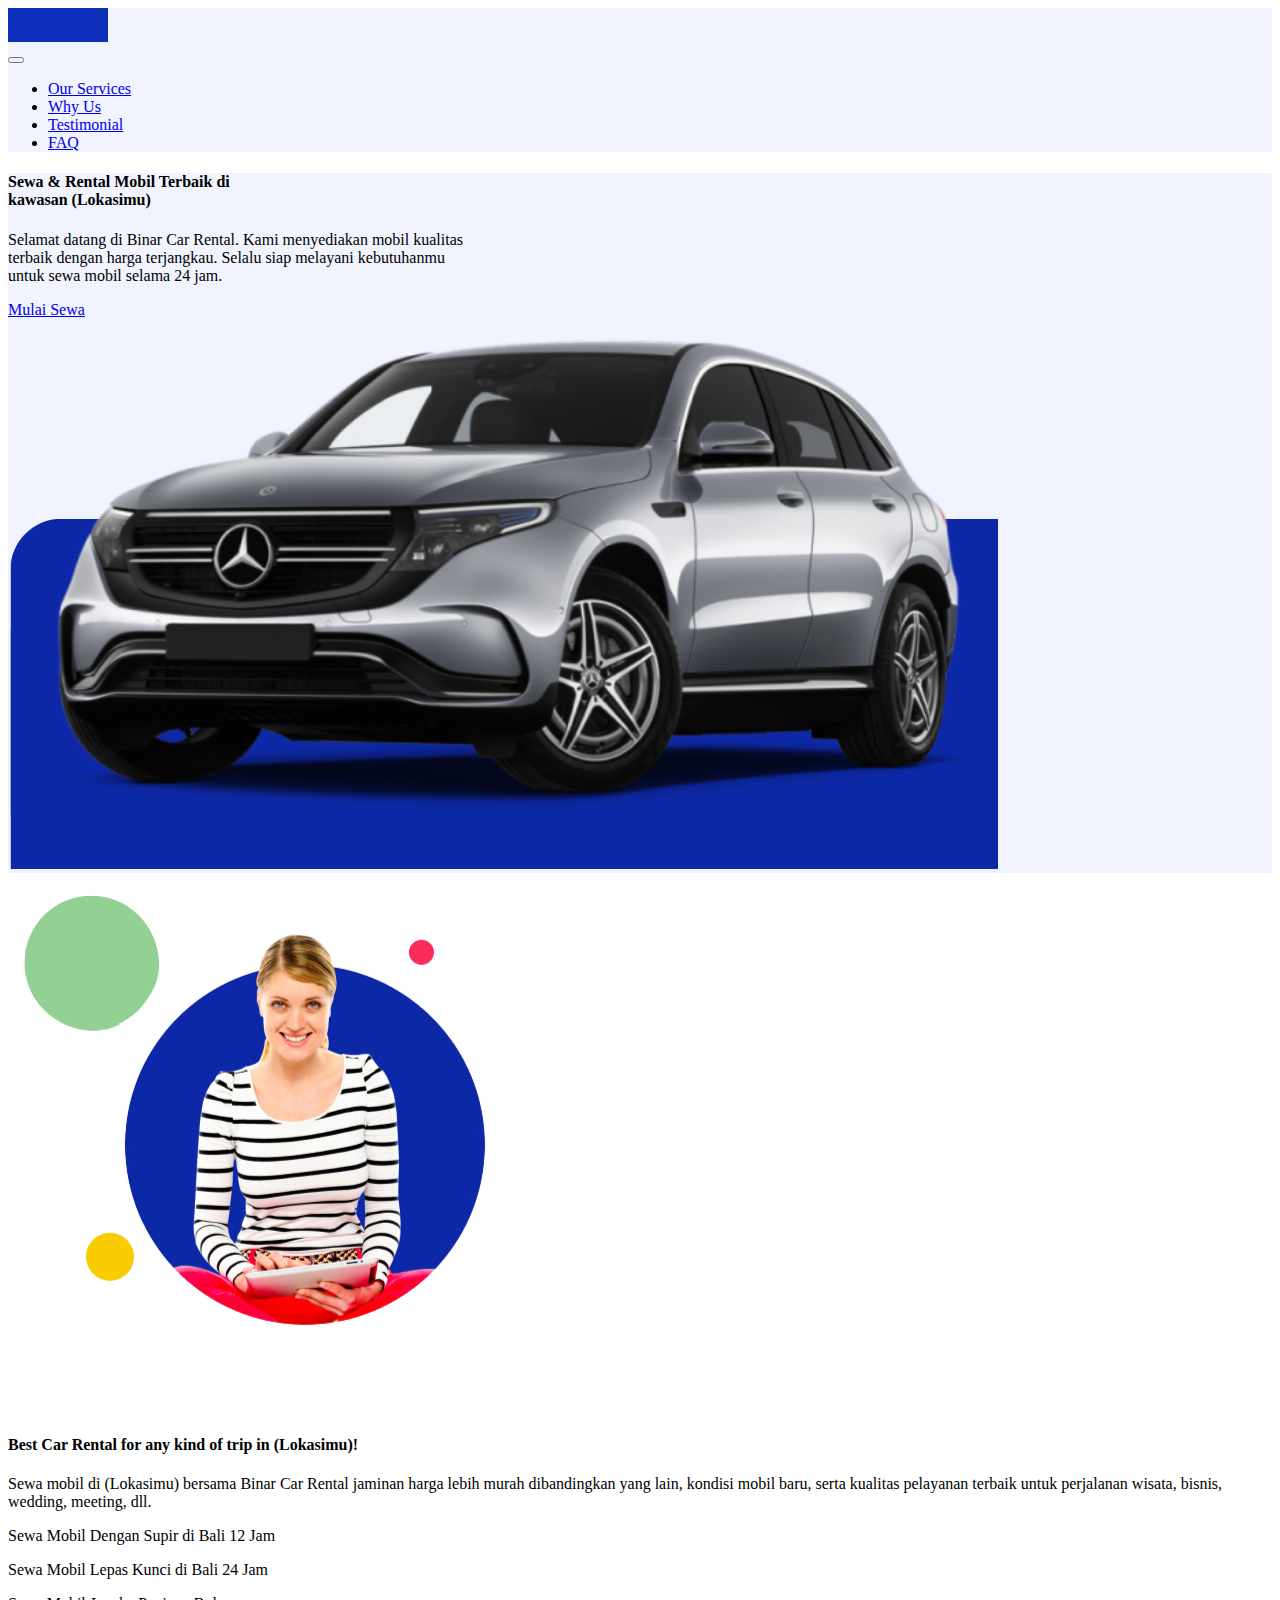
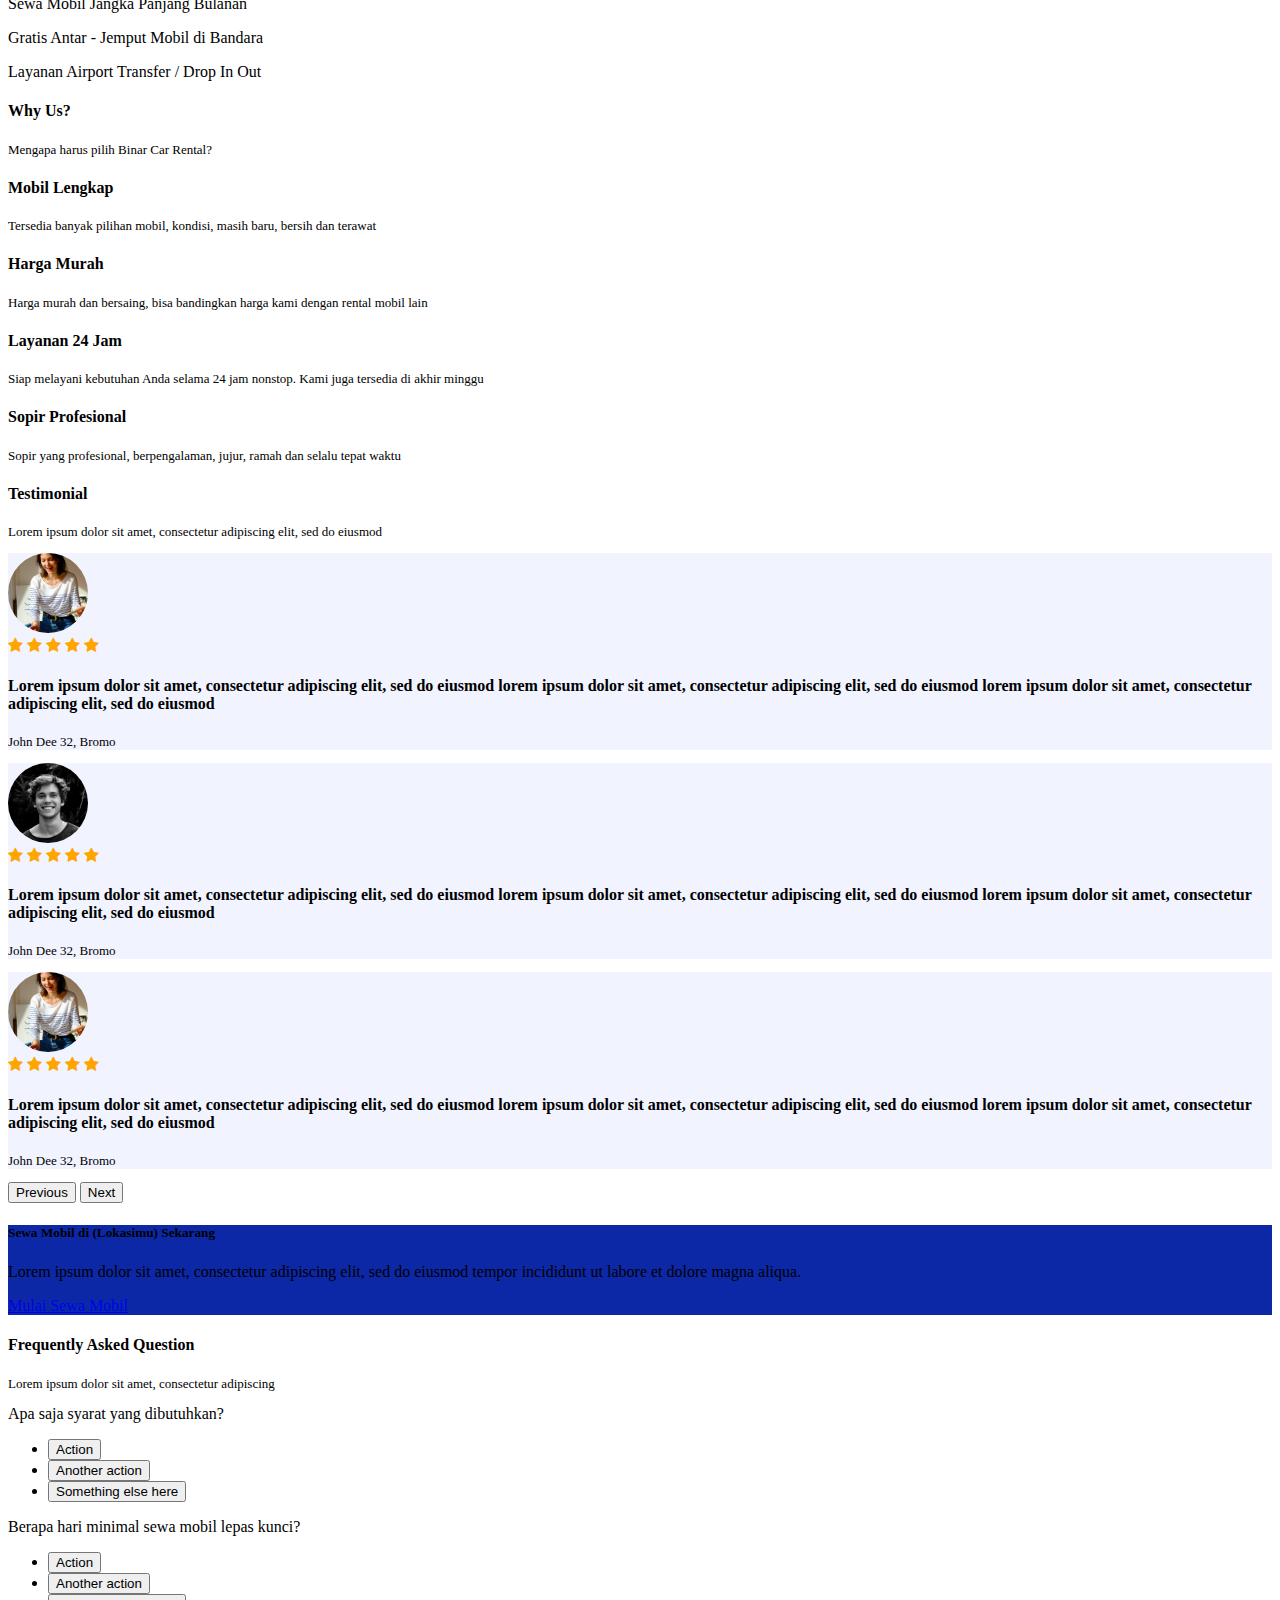
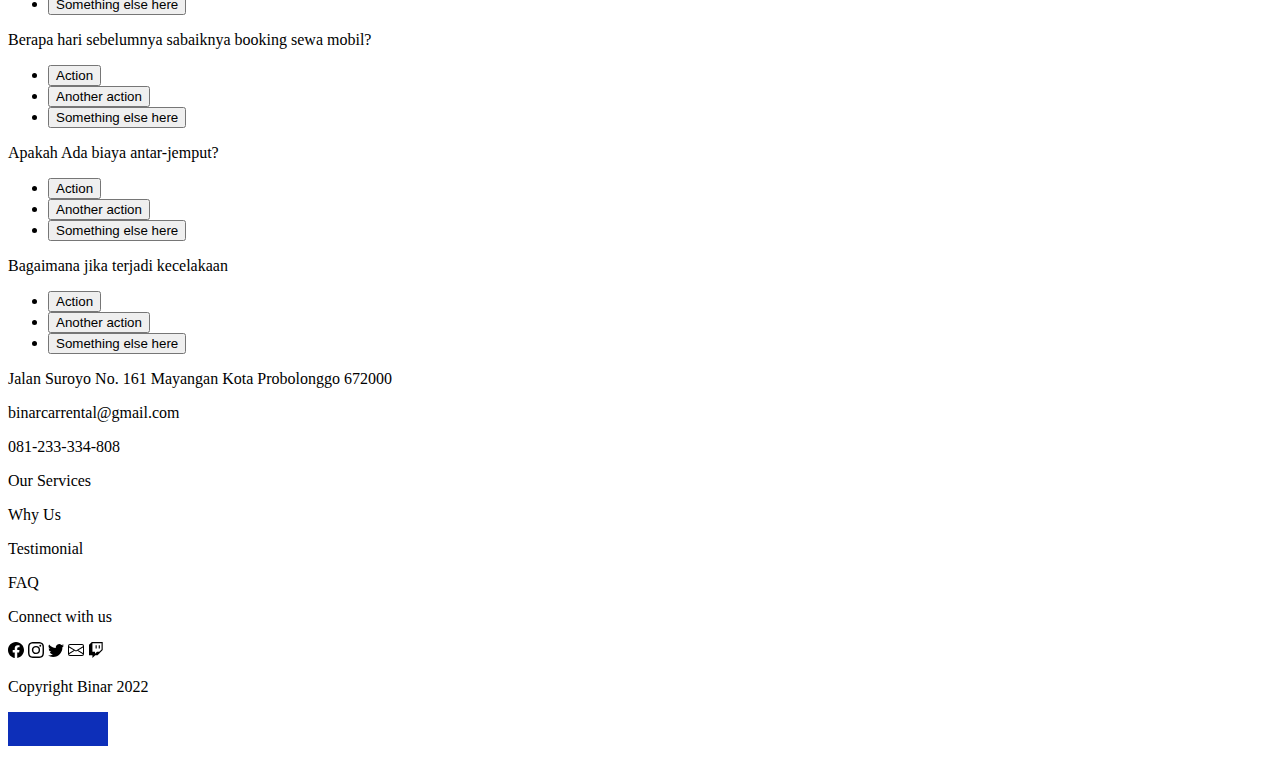
<file: index.html>
<!DOCTYPE html>
<html lang="en">
  <head>
    <meta charset="utf-8" />
    <meta name="viewport" content="width=device-width, initial-scale=1" />
    <title>Binar Rental Car</title>
    <link href="https://cdn.jsdelivr.net/npm/bootstrap@5.3.1/dist/css/bootstrap.min.css" rel="stylesheet" integrity="sha384-4bw+/aepP/YC94hEpVNVgiZdgIC5+VKNBQNGCHeKRQN+PtmoHDEXuppvnDJzQIu9" crossorigin="anonymous" />
    <link rel="stylesheet" href="https://cdnjs.cloudflare.com/ajax/libs/font-awesome/4.7.0/css/font-awesome.min.css">
    <link rel="stylesheet" href="style.css" />


  </head>
    <body>
        <div class="container-fluid py-2"style="background-color: #f1f3ff">
            <div class="container">
                <div class="row">
                    <div class="col-6">
                        <img src="biru.png" style="width: 100px; height: 34px;" alt="blue">
                    </div>
                    <div class="col-6 ps-5">
                      <nav class="navbar navbar-expand-lg" >
                        <div class="container-fluid">
                          <a class="navbar-brand" href="#"></a>
                          <button class="navbar-toggler" type="button" data-bs-toggle="collapse" data-bs-target="#navbarNav" aria-controls="navbarNav" aria-expanded="false" aria-label="Toggle navigation">
                            <span class="navbar-toggler-icon"></span>
                          </button>
                          <div class="collapse navbar-collapse" id="navbarNav">
                            <ul class="navbar-nav">
                              <li class="nav-item">
                                <a class="nav-link active" aria-current="page" href="#">Our Services</a>
                              </li>
                              <li class="nav-item">
                                <a class="nav-link active" href="#">Why Us</a>
                              </li>
                              <li class="nav-item">
                                <a class="nav-link active" href="#">Testimonial</a>
                              </li>
                              <li class="nav-item">
                                <a class="nav-link active" href="#">FAQ</a>
                              </li>
                            </ul>
                          </div>
                        </div>
                      </nav>
                    </div>
                </div>
            </div>
        </div>

        <div class="container-fluid pt-4" style="background-color: #f1f3ff">
          <div class="container">
            <div class="row">
              <div class="col-12 col-lg-6 mt-5">
                <h4>
                  Sewa & Rental Mobil Terbaik di <br />
                  kawasan (Lokasimu)
                </h4>
                <p>
                  Selamat datang di Binar Car Rental. Kami menyediakan mobil kualitas <br />
                  terbaik dengan harga terjangkau. Selalu siap melayani kebutuhanmu <br />
                  untuk sewa mobil selama 24 jam.
                </p>
                <a href="index2.html" class="btn btn-success">Mulai Sewa </a>
              </div>
    
              <div class="col-12 col-lg-5 me-5">
                <img src="mobilpejabat.png" alt="carrange" class="float-start w-100 h-100" />
              </div>
            </div>
          </div>
        </div>
    
        <div class="container-fluid py-5">
          <div class="container">
            <div class="row">
              <div class="col-12 col-lg-5 me-5">
                <img src="mbaksenyum.png" alt="hiii" class="img-fluid w-75" />
              </div>
    
              <div class="col-12 col-lg-6 ms-lg-5">
                <h4>Best Car Rental for any kind of trip in (Lokasimu)!</h4>
                <p>Sewa mobil di (Lokasimu) bersama Binar Car Rental jaminan harga lebih murah dibandingkan yang lain, kondisi mobil baru, serta kualitas pelayanan terbaik untuk perjalanan wisata, bisnis, wedding, meeting, dll.</p>
                <p><i class="bx bxs-check-circle" style="color: #8994e8"></i> Sewa Mobil Dengan Supir di Bali 12 Jam</p>
                <p><i class="bx bxs-check-circle" style="color: #8994e8"></i> Sewa Mobil Lepas Kunci di Bali 24 Jam</p>
                <p><i class="bx bxs-check-circle" style="color: #8994e8"></i>Sewa Mobil Jangka Panjang Bulanan</p>
                <p><i class="bx bxs-check-circle" style="color: #8994e8"></i> Gratis Antar - Jemput Mobil di Bandara</p>
                <p><i class="bx bxs-check-circle" style="color: #8994e8"></i>Layanan Airport Transfer / Drop In Out</p>
                <div></div>
              </div>
    
              <div class="container-fluid py-3">
                <div class="container">
                  <div class="row">
                    <div class="col-12">
                      <h4 class="text-center">Why Us?</h4>
                      <p class="text-center" style="font-size: small">Mengapa harus pilih Binar Car Rental?</p>
                    </div>
    
                    <div class="col-12 col-lg-3">
                      <div class="card mb-3">
                        <div class="card-body"><i class="bi bi-easel"></i></div>
                        <h4 class="ms-3" style="font-size: medium">Mobil Lengkap</h4>
                        <p class="ms-3" style="font-size: small">Tersedia banyak pilihan mobil, kondisi, masih baru, bersih dan terawat</p>
                      </div>
                    </div>
    
                    <div class="col-12 col-lg-3">
                      <div class="card mb-3">
                        <div class="card-body"><i class="bi bi-easel"></i></div>
                        <h4 class="ms-3" style="font-size: medium">Harga Murah</h4>
                        <p class="ms-3" style="font-size: small">Harga murah dan bersaing, bisa bandingkan harga kami dengan rental mobil lain</p>
                      </div>
                    </div>
    
                    <div class="col-12 col-lg-3">
                      <div class="card mb-3">
                        <div class="card-body"><i class="bi bi-easel"></i></div>
                        <h4 class="ms-3" style="font-size: medium">Layanan 24 Jam</h4>
                        <p class="ms-3" style="font-size: small">Siap melayani kebutuhan Anda selama 24 jam nonstop. Kami juga tersedia di akhir minggu</p>
                      </div>
                    </div>
    
                    <div class="col-12 col-lg-3">
                      <div class="card">
                        <div class="card-body"><i class="bi bi-easel"></i></div>
                        <h4 class="ms-3" style="font-size: medium">Sopir Profesional</h4>
                        <p class="ms-3" style="font-size: small">Sopir yang profesional, berpengalaman, jujur, ramah dan selalu tepat waktu</p>
                      </div>
                    </div>
                  </div>
                </div>
              </div>
    
              <!-- sample testimoni 1 -->
    
            <div class="container-fluid py-3">
              <div class="container">
              <div class="row">
                <div class="col-12">
                <h4 class="text-center">Testimonial</h4>
                <p class="text-center" style="font-size: small;">Lorem ipsum dolor sit amet, consectetur adipiscing elit, sed do eiusmod</p>
                </div>
              </div>
             </div> 
             </div>
    
    
       
              <div class="container-fluid py-3">
              <div class="container" id="testimonial">
                <div class="row">

                  <div id="carouselExampleControlsNoTouching" class="carousel slide d-flex justify-content-center" data-bs-touch="false">
                    <div class="carousel-inner">
    
              
                      <!-- testimoni 1 -->
                  <div class="col-lg-12 w-50">
                    <div class="carousel-item">
                    <div class="card card d-none d-md-block" style="background-color: #F1F3FF;"> 
                      <div class="ps-3 py-3">
                      <img src="eclipse2 - Copy.svg"  alt="imgone">
                      </div>
                      <div class="ms-4">
                        <span class="fa fa-star checked"></span>
                        <span class="fa fa-star checked"></span>
                        <span class="fa fa-star checked"></span>
                        <span class="fa fa-star checked"></span>
                        <span class="fa fa-star checked"></span>
                        </div>
                        <div class="ms-3">
                        <h4 style="font-size: medium">Lorem ipsum dolor sit amet, consectetur adipiscing elit, sed do eiusmod lorem ipsum dolor sit amet, consectetur adipiscing elit, sed do eiusmod lorem ipsum dolor sit amet, consectetur adipiscing elit, sed do eiusmod</h4>
                        <p style="font-size: small">John Dee 32, Bromo</p>
                      </div>                
                    </div>
                  </div>
                </div>
    
                  <!-- testimoni 2 -->
                  <div class="col-lg-12">
                    <div class="carousel-item active">
                    <div class="card mb-3" style="background-color: #F1F3FF;">
                      <div class="ps-3 py-3">
                        <img src="Ellipse 10.svg"  alt="imgtwo">
                      </div>
                        <div class="ms-4">
                          <span class="fa fa-star checked"></span>
                          <span class="fa fa-star checked"></span>
                          <span class="fa fa-star checked"></span>
                          <span class="fa fa-star checked"></span>
                          <span class="fa fa-star checked"></span>
                          </div>
                          <div class="ms-3">
                          <h4 style="font-size: medium">Lorem ipsum dolor sit amet, consectetur adipiscing elit, sed do eiusmod lorem ipsum dolor sit amet, consectetur adipiscing elit, sed do eiusmod lorem ipsum dolor sit amet, consectetur adipiscing elit, sed do eiusmod</h4>
                          <p style="font-size: small">John Dee 32, Bromo</p>
                        </div>                
                      </div>
                    <!-- </div> -->
                  </div>

                  
                  
                   <!-- testimoni 3 -->
                  <div class="col-lg-12">
                    <div class="carousel-item">
                    <div class="card card d-none d-md-block" style="background-color: #F1F3FF;">
                      <div class="ps-3 py-3">
                        <img src="eclipse2.svg"  alt="imgthree">
                        </div>
                        <div class="ms-4">
                          <span class="fa fa-star checked"></span>
                          <span class="fa fa-star checked"></span>
                          <span class="fa fa-star checked"></span>
                          <span class="fa fa-star checked"></span>
                          <span class="fa fa-star checked"></span>
                          </div>
                      <h4 class="ms-3" style="font-size: medium">Lorem ipsum dolor sit amet, consectetur adipiscing elit, sed do eiusmod lorem ipsum dolor sit amet, consectetur adipiscing elit, sed do eiusmod lorem ipsum dolor sit amet, consectetur adipiscing elit, sed do eiusmod</h4>
                      <p class="ms-3" style="font-size: small">John Dee 32, Bromo</p>
                    </div>
                      </div>
                  </div>
                  <button class="carousel-control-prev" type="button" data-bs-target="#carouselExampleControlsNoTouching" data-bs-slide="prev">
                    <span class="carousel-control-prev-icon" aria-hidden="true"></span>
                    <span class="visually-hidden">Previous</span>
                  </button>
                  <button class="carousel-control-next" type="button" data-bs-target="#carouselExampleControlsNoTouching" data-bs-slide="next">
                    <span class="carousel-control-next-icon" aria-hidden="true"></span>
                    <span class="visually-hidden">Next</span>
                  </button>
                </div>
                  
    
                </div>
              </div>
             </div>
          
           
             
    
          
    
          <div class="container-fluid py-3">
            <div class="container">
              <div class="row">
                <div class="col-12">
                  <div class="card text-white" style="background-color: #0d28a6">
                    <div class="card-body text-center">
                      <h5 class="card-title">Sewa Mobil di (Lokasimu) Sekarang</h5>
                      <p class="card-text">Lorem ipsum dolor sit amet, consectetur adipiscing elit, sed do eiusmod tempor incididunt ut labore et dolore magna aliqua.</p>
                      <a href="#" class="btn btn-success">Mulai Sewa Mobil</a>
                    </div>
                  </div>
                </div>
              </div>
            </div>
          </div> 
    
          <div class="container-fluid py-3">
            <div class="container">
            <div class="row">
              <div class="col-12 col-lg-5">
                <h4 class="text-center">Frequently Asked Question</h4>
                <p class="text-center" style="font-size: small">Lorem ipsum dolor sit amet, consectetur adipiscing</p>
              </div>
    
              <div class="col-12 col-lg-6">
                <div class="dropdown py-2">
                  <div class="border w-100 py-2 ps-3" type="button" data-bs-toggle="dropdown" aria-expanded="false">Apa saja syarat yang dibutuhkan?</div>
                  <ul class="dropdown-menu">
                    <li><button class="dropdown-item" type="button">Action</button></li>
                    <li><button class="dropdown-item" type="button">Another action</button></li>
                    <li><button class="dropdown-item" type="button">Something else here</button></li>
                  </ul>
                </div>
    
                <div class="dropdown py-2">
                  <div class="border w-100 py-2 ps-3" type="button" data-bs-toggle="dropdown" aria-expanded="false">Berapa hari minimal sewa mobil lepas kunci?</div>
                  <ul class="dropdown-menu">
                    <li><button class="dropdown-item" type="button">Action</button></li>
                    <li><button class="dropdown-item" type="button">Another action</button></li>
                    <li><button class="dropdown-item" type="button">Something else here</button></li>
                  </ul>
                </div>
    
                <div class="dropdown py-2">
                  <div class="border w-100 py-2 ps-3" type="button" data-bs-toggle="dropdown" aria-expanded="false">Berapa hari sebelumnya sabaiknya booking sewa mobil?</div>
                  <ul class="dropdown-menu">
                    <li><button class="dropdown-item" type="button">Action</button></li>
                    <li><button class="dropdown-item" type="button">Another action</button></li>
                    <li><button class="dropdown-item" type="button">Something else here</button></li>
                  </ul>
                </div>
    
                <div class="dropdown py-2">
                  <div class="border w-100 py-2 ps-3" type="button" data-bs-toggle="dropdown" aria-expanded="false">Apakah Ada biaya antar-jemput?</div>
                  <ul class="dropdown-menu">
                    <li><button class="dropdown-item" type="button">Action</button></li>
                    <li><button class="dropdown-item" type="button">Another action</button></li>
                    <li><button class="dropdown-item" type="button">Something else here</button></li>
                  </ul>
                </div>
    
                <div class="dropdown py-2">
                  <div class="border w-100 py-2 ps-3" type="button" data-bs-toggle="dropdown" aria-expanded="false">Bagaimana jika terjadi kecelakaan</div>
                  <ul class="dropdown-menu">
                    <li><button class="dropdown-item" type="button">Action</button></li>
                    <li><button class="dropdown-item" type="button">Another action</button></li>
                    <li><button class="dropdown-item" type="button">Something else here</button></li>
                  </ul>
                </div>
              </div>
            </div>
          </div>
        </div>
        </div>
    
        <div class="container-fluid py-4">
          <div class="container">
            <div class="row">
              <div class="col-12 col-lg-3 fw-bold">
                <p class="text-start">Jalan Suroyo No. 161 Mayangan Kota Probolonggo 672000</p>
                <p class="text-start">binarcarrental@gmail.com</p>
                <p class="text-start">081-233-334-808</p>
              </div>
    
              <div class="col-12 col-lg-3 ps-5">
                <p class="text-start">Our Services</p>
                <p class="text-start">Why Us</p>
                <p class="text-start">Testimonial</p>
                <p class="text-start">FAQ</p>
              </div>

             <div class="col-12 col-lg-3 ps-1 fw-bold">
              <p>Connect with us</p>
              <div>
                <svg xmlns="http://www.w3.org/2000/svg" width="16" height="16" fill="currentColor" class="bi bi-facebook" viewBox="0 0 16 16">
                  <path d="M16 8.049c0-4.446-3.582-8.05-8-8.05C3.58 0-.002 3.603-.002 8.05c0 4.017 2.926 7.347 6.75 7.951v-5.625h-2.03V8.05H6.75V6.275c0-2.017 1.195-3.131 3.022-3.131.876 0 1.791.157 1.791.157v1.98h-1.009c-.993 0-1.303.621-1.303 1.258v1.51h2.218l-.354 2.326H9.25V16c3.824-.604 6.75-3.934 6.75-7.951z"/>
                </svg>
                <svg xmlns="http://www.w3.org/2000/svg" width="16" height="16" fill="currentColor" class="bi bi-instagram" viewBox="0 0 16 16">
                  <path d="M8 0C5.829 0 5.556.01 4.703.048 3.85.088 3.269.222 2.76.42a3.917 3.917 0 0 0-1.417.923A3.927 3.927 0 0 0 .42 2.76C.222 3.268.087 3.85.048 4.7.01 5.555 0 5.827 0 8.001c0 2.172.01 2.444.048 3.297.04.852.174 1.433.372 1.942.205.526.478.972.923 1.417.444.445.89.719 1.416.923.51.198 1.09.333 1.942.372C5.555 15.99 5.827 16 8 16s2.444-.01 3.298-.048c.851-.04 1.434-.174 1.943-.372a3.916 3.916 0 0 0 1.416-.923c.445-.445.718-.891.923-1.417.197-.509.332-1.09.372-1.942C15.99 10.445 16 10.173 16 8s-.01-2.445-.048-3.299c-.04-.851-.175-1.433-.372-1.941a3.926 3.926 0 0 0-.923-1.417A3.911 3.911 0 0 0 13.24.42c-.51-.198-1.092-.333-1.943-.372C10.443.01 10.172 0 7.998 0h.003zm-.717 1.442h.718c2.136 0 2.389.007 3.232.046.78.035 1.204.166 1.486.275.373.145.64.319.92.599.28.28.453.546.598.92.11.281.24.705.275 1.485.039.843.047 1.096.047 3.231s-.008 2.389-.047 3.232c-.035.78-.166 1.203-.275 1.485a2.47 2.47 0 0 1-.599.919c-.28.28-.546.453-.92.598-.28.11-.704.24-1.485.276-.843.038-1.096.047-3.232.047s-2.39-.009-3.233-.047c-.78-.036-1.203-.166-1.485-.276a2.478 2.478 0 0 1-.92-.598 2.48 2.48 0 0 1-.6-.92c-.109-.281-.24-.705-.275-1.485-.038-.843-.046-1.096-.046-3.233 0-2.136.008-2.388.046-3.231.036-.78.166-1.204.276-1.486.145-.373.319-.64.599-.92.28-.28.546-.453.92-.598.282-.11.705-.24 1.485-.276.738-.034 1.024-.044 2.515-.045v.002zm4.988 1.328a.96.96 0 1 0 0 1.92.96.96 0 0 0 0-1.92zm-4.27 1.122a4.109 4.109 0 1 0 0 8.217 4.109 4.109 0 0 0 0-8.217zm0 1.441a2.667 2.667 0 1 1 0 5.334 2.667 2.667 0 0 1 0-5.334z"/>
                </svg>
                <svg xmlns="http://www.w3.org/2000/svg" width="16" height="16" fill="currentColor" class="bi bi-twitter" viewBox="0 0 16 16">
                  <path d="M5.026 15c6.038 0 9.341-5.003 9.341-9.334 0-.14 0-.282-.006-.422A6.685 6.685 0 0 0 16 3.542a6.658 6.658 0 0 1-1.889.518 3.301 3.301 0 0 0 1.447-1.817 6.533 6.533 0 0 1-2.087.793A3.286 3.286 0 0 0 7.875 6.03a9.325 9.325 0 0 1-6.767-3.429 3.289 3.289 0 0 0 1.018 4.382A3.323 3.323 0 0 1 .64 6.575v.045a3.288 3.288 0 0 0 2.632 3.218 3.203 3.203 0 0 1-.865.115 3.23 3.23 0 0 1-.614-.057 3.283 3.283 0 0 0 3.067 2.277A6.588 6.588 0 0 1 .78 13.58a6.32 6.32 0 0 1-.78-.045A9.344 9.344 0 0 0 5.026 15z"/>
                </svg>
                <svg xmlns="http://www.w3.org/2000/svg" width="16" height="16" fill="currentColor" class="bi bi-envelope" viewBox="0 0 16 16">
                  <path d="M0 4a2 2 0 0 1 2-2h12a2 2 0 0 1 2 2v8a2 2 0 0 1-2 2H2a2 2 0 0 1-2-2V4Zm2-1a1 1 0 0 0-1 1v.217l7 4.2 7-4.2V4a1 1 0 0 0-1-1H2Zm13 2.383-4.708 2.825L15 11.105V5.383Zm-.034 6.876-5.64-3.471L8 9.583l-1.326-.795-5.64 3.47A1 1 0 0 0 2 13h12a1 1 0 0 0 .966-.741ZM1 11.105l4.708-2.897L1 5.383v5.722Z"/>
                </svg>
                <svg xmlns="http://www.w3.org/2000/svg" width="16" height="16" fill="currentColor" class="bi bi-twitch" viewBox="0 0 16 16">
                  <path d="M3.857 0 1 2.857v10.286h3.429V16l2.857-2.857H9.57L14.714 8V0H3.857zm9.714 7.429-2.285 2.285H9l-2 2v-2H4.429V1.143h9.142v6.286z"/>
                  <path d="M11.857 3.143h-1.143V6.57h1.143V3.143zm-3.143 0H7.571V6.57h1.143V3.143z"/>
                </svg>
              </div>
             </div>
            
               <div class="col-12 col-lg-3 ps-1 fw-bold">
                <p>Copyright Binar 2022</p>
                <img src="biru.png" style="width: 100px; height: 34px;" alt="blue">
               </div>

            </div>
          </div>
        </div>
       <script src="https://cdn.jsdelivr.net/npm/bootstrap@5.3.1/dist/js/bootstrap.bundle.min.js" integrity="sha384-HwwvtgBNo3bZJJLYd8oVXjrBZt8cqVSpeBNS5n7C8IVInixGAoxmnlMuBnhbgrkm" crossorigin="anonymous"></script>
  </body>
</html>

<script>
  var testimonial = document.getElementById("testimonial");
  
  let isDragging = false

  // const dragStart = () => {
  //   isDragging = true;
  // }

  var dragging = (e) => {
    if(!isDragging) return;
    testimonial.scrollleft = e.pageX;
  }

  // testimonial.addEventListener("mousedown", dragStart);
  testimonial.addEventListener("mousemove", dragging);

</script>
</file>
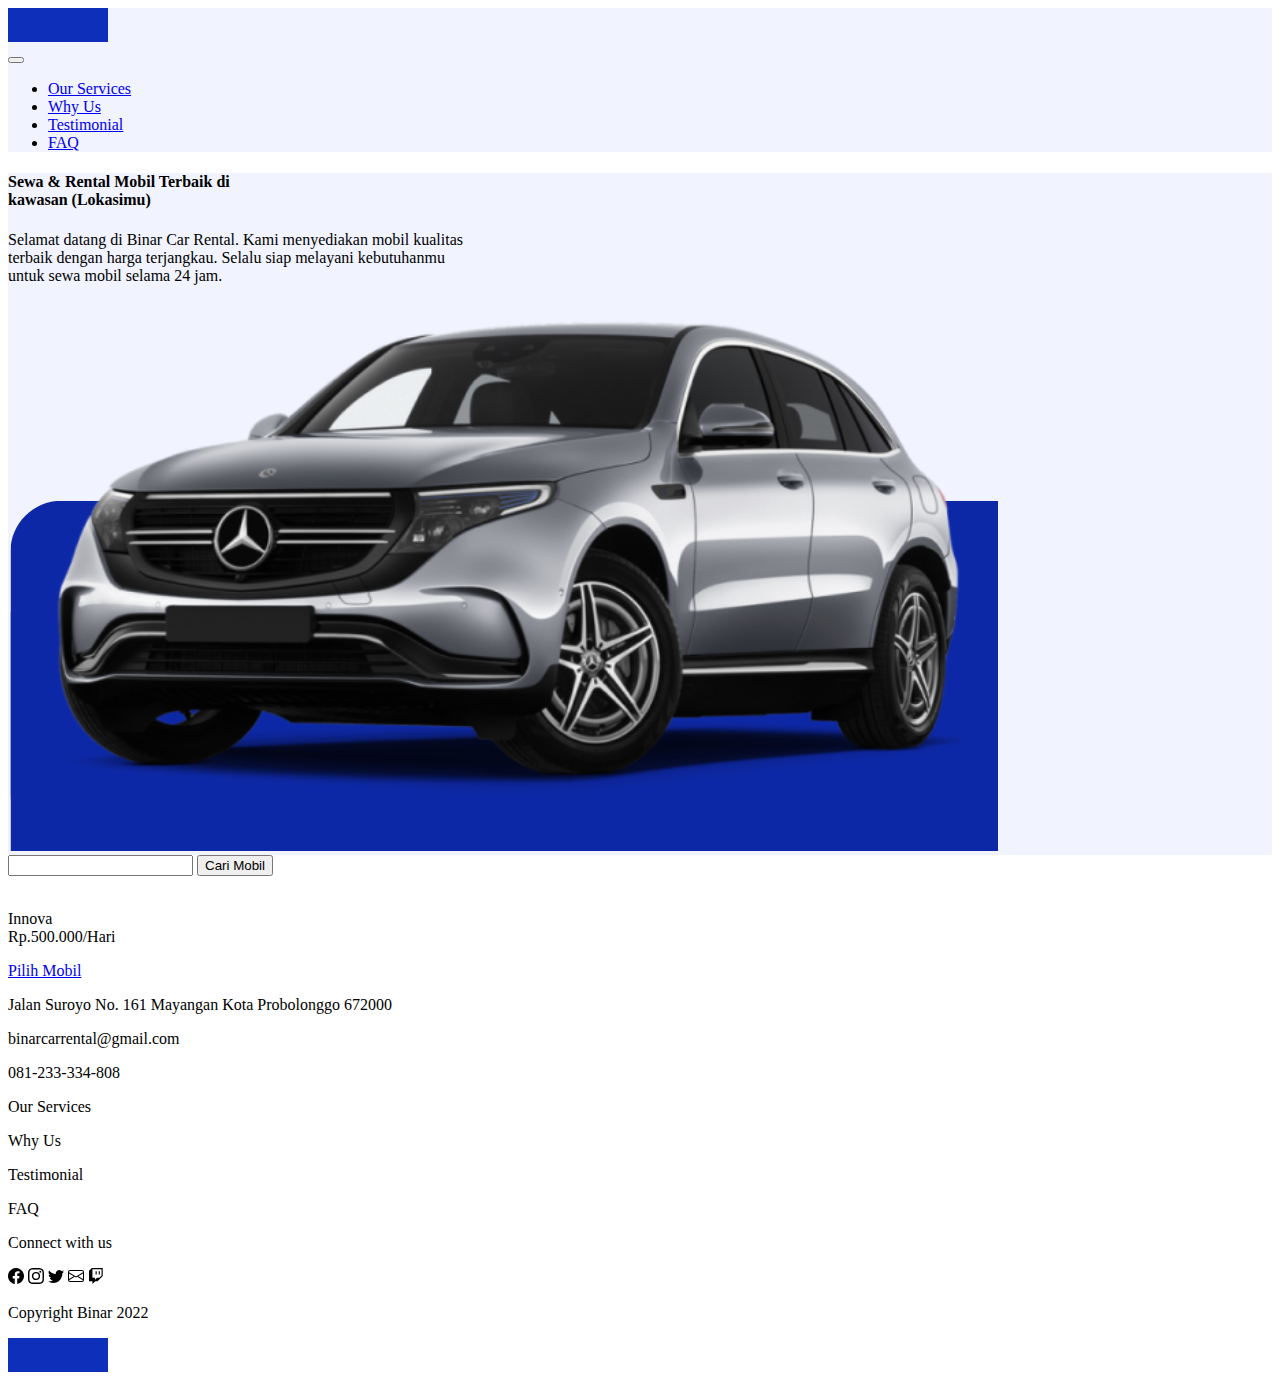
<file: index2.html>
<!DOCTYPE html>
<html lang="en">
  <head>
    <meta charset="UTF-8" />
    <meta name="viewport" content="width=device-width, initial-scale=1.0" />
    <title>Document</title>
    <link href="https://cdn.jsdelivr.net/npm/bootstrap@5.3.1/dist/css/bootstrap.min.css" rel="stylesheet" integrity="sha384-4bw+/aepP/YC94hEpVNVgiZdgIC5+VKNBQNGCHeKRQN+PtmoHDEXuppvnDJzQIu9" crossorigin="anonymous" />
  </head>
  <body>
    <div class="container-fluid py-2" style="background-color: #f1f3ff">
      <div class="container">
        <div class="row">
          <div class="col-6">
            <img src="biru.png" style="width: 100px; height: 34px" alt="blue" />
          </div>
          <div class="col-6 ps-5">
            <nav class="navbar navbar-expand-lg">
              <div class="container-fluid">
                <a class="navbar-brand" href="#"></a>
                <button class="navbar-toggler" type="button" data-bs-toggle="collapse" data-bs-target="#navbarNav" aria-controls="navbarNav" aria-expanded="false" aria-label="Toggle navigation">
                  <span class="navbar-toggler-icon"></span>
                </button>
                <div class="collapse navbar-collapse" id="navbarNav">
                  <ul class="navbar-nav">
                    <li class="nav-item">
                      <a class="nav-link active" aria-current="page" href="#">Our Services</a>
                    </li>
                    <li class="nav-item">
                      <a class="nav-link active" href="#">Why Us</a>
                    </li>
                    <li class="nav-item">
                      <a class="nav-link active" href="#">Testimonial</a>
                    </li>
                    <li class="nav-item">
                      <a class="nav-link active" href="#">FAQ</a>
                    </li>
                  </ul>
                </div>
              </div>
            </nav>
          </div>
        </div>
      </div>
    </div>

    <div class="container-fluid pt-4" style="background-color: #f1f3ff">
      <div class="container">
        <div class="row">
          <div class="col-12 col-lg-6 mt-5">
            <h4>
              Sewa & Rental Mobil Terbaik di <br />
              kawasan (Lokasimu)
            </h4>
            <p>
              Selamat datang di Binar Car Rental. Kami menyediakan mobil kualitas <br />
              terbaik dengan harga terjangkau. Selalu siap melayani kebutuhanmu <br />
              untuk sewa mobil selama 24 jam.
            </p>
          </div>

          <div class="col-12 col-lg-5 me-5">
            <img src="mobilpejabat.png" alt="carrange" class="float-start w-100 h-100" />
          </div>
        </div>
      </div>
    </div>

    <div class="container-fluid">
      <div class="container">
        <div class="row">
          <div class="col-lg-4">
            <div class="input-group mt-5 me-1">
              <input id="carinput" class="form-control" />
              <button class="btn btn-success" onclick="onSearchCar()">Cari Mobil</button>
            </div>
            <div id="spinner-container" class="mt-5 d-none w-full d-flex flex-col justify-content-center">
              <div class="spinner-border text-primary"></div>
            </div>

            <div id="carcard" class="mt-5 p-5 d-none d-flex flex-col card">
              <img id="carimage" class="w-75" />
              <p id="cardeskipsi">
                Innova <br />
                Rp.500.000/Hari
              </p>
              <a href="index3.html" class="btn btn-success w-50">Pilih Mobil</a>
            </div>
          </div>
        </div>
      </div>
    </div>

    <div class="container-fluid py-5 mt-5">
      <div class="container">
        <div class="row">
          <div class="col-12 col-lg-3 fw-bold">
            <p class="text-start">Jalan Suroyo No. 161 Mayangan Kota Probolonggo 672000</p>
            <p class="text-start">binarcarrental@gmail.com</p>
            <p class="text-start">081-233-334-808</p>
          </div>

          <div class="col-12 col-lg-3">
            <p class="text-start">Our Services</p>
            <p class="text-start">Why Us</p>
            <p class="text-start">Testimonial</p>
            <p class="text-start">FAQ</p>
          </div>

          <div class="col-12 col-lg-3 ps-1 fw-bold">
            <p>Connect with us</p>
            <div>
              <svg xmlns="http://www.w3.org/2000/svg" width="16" height="16" fill="currentColor" class="bi bi-facebook" viewBox="0 0 16 16">
                <path
                  d="M16 8.049c0-4.446-3.582-8.05-8-8.05C3.58 0-.002 3.603-.002 8.05c0 4.017 2.926 7.347 6.75 7.951v-5.625h-2.03V8.05H6.75V6.275c0-2.017 1.195-3.131 3.022-3.131.876 0 1.791.157 1.791.157v1.98h-1.009c-.993 0-1.303.621-1.303 1.258v1.51h2.218l-.354 2.326H9.25V16c3.824-.604 6.75-3.934 6.75-7.951z"
                />
              </svg>
              <svg xmlns="http://www.w3.org/2000/svg" width="16" height="16" fill="currentColor" class="bi bi-instagram" viewBox="0 0 16 16">
                <path
                  d="M8 0C5.829 0 5.556.01 4.703.048 3.85.088 3.269.222 2.76.42a3.917 3.917 0 0 0-1.417.923A3.927 3.927 0 0 0 .42 2.76C.222 3.268.087 3.85.048 4.7.01 5.555 0 5.827 0 8.001c0 2.172.01 2.444.048 3.297.04.852.174 1.433.372 1.942.205.526.478.972.923 1.417.444.445.89.719 1.416.923.51.198 1.09.333 1.942.372C5.555 15.99 5.827 16 8 16s2.444-.01 3.298-.048c.851-.04 1.434-.174 1.943-.372a3.916 3.916 0 0 0 1.416-.923c.445-.445.718-.891.923-1.417.197-.509.332-1.09.372-1.942C15.99 10.445 16 10.173 16 8s-.01-2.445-.048-3.299c-.04-.851-.175-1.433-.372-1.941a3.926 3.926 0 0 0-.923-1.417A3.911 3.911 0 0 0 13.24.42c-.51-.198-1.092-.333-1.943-.372C10.443.01 10.172 0 7.998 0h.003zm-.717 1.442h.718c2.136 0 2.389.007 3.232.046.78.035 1.204.166 1.486.275.373.145.64.319.92.599.28.28.453.546.598.92.11.281.24.705.275 1.485.039.843.047 1.096.047 3.231s-.008 2.389-.047 3.232c-.035.78-.166 1.203-.275 1.485a2.47 2.47 0 0 1-.599.919c-.28.28-.546.453-.92.598-.28.11-.704.24-1.485.276-.843.038-1.096.047-3.232.047s-2.39-.009-3.233-.047c-.78-.036-1.203-.166-1.485-.276a2.478 2.478 0 0 1-.92-.598 2.48 2.48 0 0 1-.6-.92c-.109-.281-.24-.705-.275-1.485-.038-.843-.046-1.096-.046-3.233 0-2.136.008-2.388.046-3.231.036-.78.166-1.204.276-1.486.145-.373.319-.64.599-.92.28-.28.546-.453.92-.598.282-.11.705-.24 1.485-.276.738-.034 1.024-.044 2.515-.045v.002zm4.988 1.328a.96.96 0 1 0 0 1.92.96.96 0 0 0 0-1.92zm-4.27 1.122a4.109 4.109 0 1 0 0 8.217 4.109 4.109 0 0 0 0-8.217zm0 1.441a2.667 2.667 0 1 1 0 5.334 2.667 2.667 0 0 1 0-5.334z"
                />
              </svg>
              <svg xmlns="http://www.w3.org/2000/svg" width="16" height="16" fill="currentColor" class="bi bi-twitter" viewBox="0 0 16 16">
                <path
                  d="M5.026 15c6.038 0 9.341-5.003 9.341-9.334 0-.14 0-.282-.006-.422A6.685 6.685 0 0 0 16 3.542a6.658 6.658 0 0 1-1.889.518 3.301 3.301 0 0 0 1.447-1.817 6.533 6.533 0 0 1-2.087.793A3.286 3.286 0 0 0 7.875 6.03a9.325 9.325 0 0 1-6.767-3.429 3.289 3.289 0 0 0 1.018 4.382A3.323 3.323 0 0 1 .64 6.575v.045a3.288 3.288 0 0 0 2.632 3.218 3.203 3.203 0 0 1-.865.115 3.23 3.23 0 0 1-.614-.057 3.283 3.283 0 0 0 3.067 2.277A6.588 6.588 0 0 1 .78 13.58a6.32 6.32 0 0 1-.78-.045A9.344 9.344 0 0 0 5.026 15z"
                />
              </svg>
              <svg xmlns="http://www.w3.org/2000/svg" width="16" height="16" fill="currentColor" class="bi bi-envelope" viewBox="0 0 16 16">
                <path
                  d="M0 4a2 2 0 0 1 2-2h12a2 2 0 0 1 2 2v8a2 2 0 0 1-2 2H2a2 2 0 0 1-2-2V4Zm2-1a1 1 0 0 0-1 1v.217l7 4.2 7-4.2V4a1 1 0 0 0-1-1H2Zm13 2.383-4.708 2.825L15 11.105V5.383Zm-.034 6.876-5.64-3.471L8 9.583l-1.326-.795-5.64 3.47A1 1 0 0 0 2 13h12a1 1 0 0 0 .966-.741ZM1 11.105l4.708-2.897L1 5.383v5.722Z"
                />
              </svg>
              <svg xmlns="http://www.w3.org/2000/svg" width="16" height="16" fill="currentColor" class="bi bi-twitch" viewBox="0 0 16 16">
                <path d="M3.857 0 1 2.857v10.286h3.429V16l2.857-2.857H9.57L14.714 8V0H3.857zm9.714 7.429-2.285 2.285H9l-2 2v-2H4.429V1.143h9.142v6.286z" />
                <path d="M11.857 3.143h-1.143V6.57h1.143V3.143zm-3.143 0H7.571V6.57h1.143V3.143z" />
              </svg>
            </div>
          </div>
          <div class="col-12 col-lg-3 ps-1 fw-bold">
            <p>Copyright Binar 2022</p>
            <img src="biru.png" style="width: 100px; height: 34px" alt="blue" />
          </div>
        </div>
      </div>
    </div>
  </body>
</html>

<script src="fungsi.js"></script>
</file>
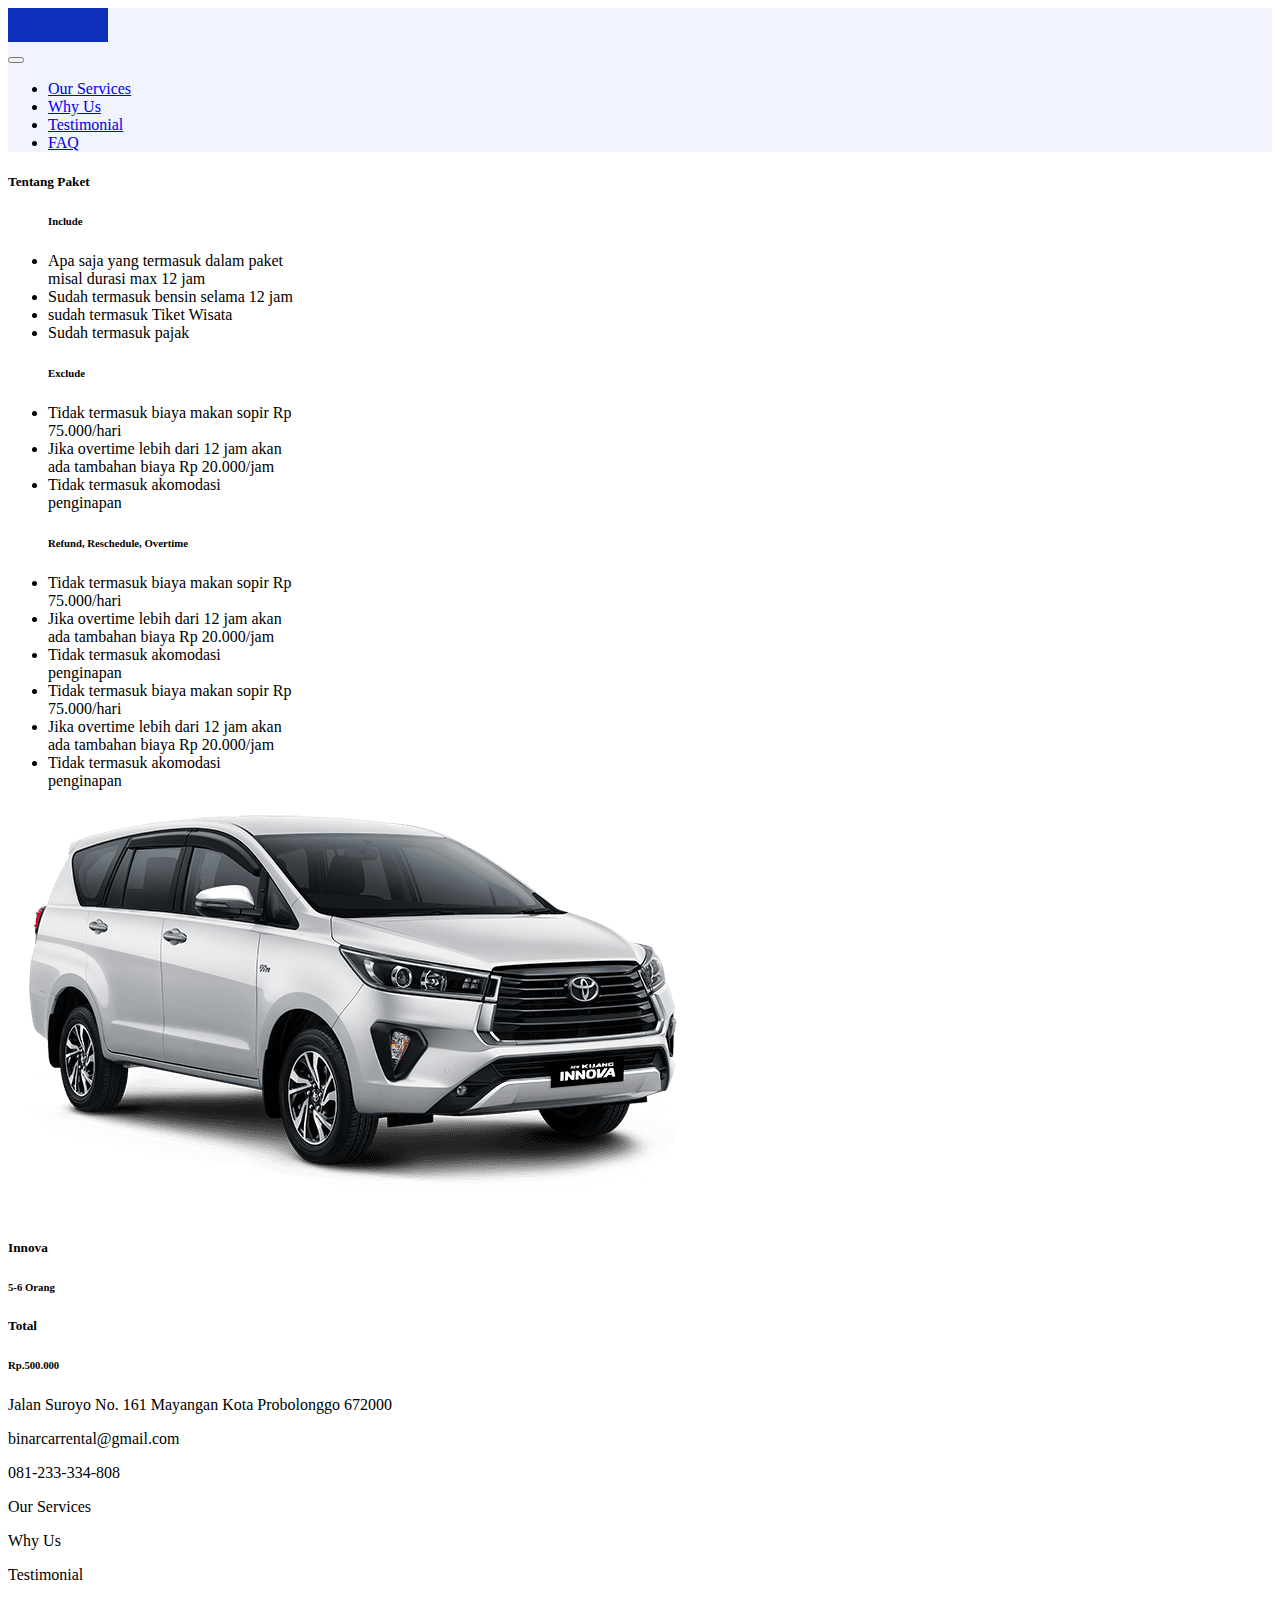
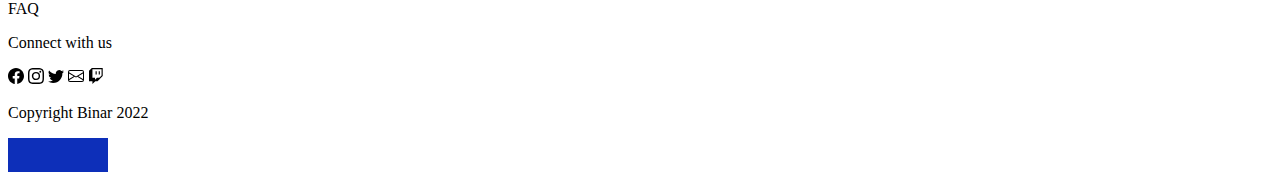
<file: index3.html>
<!DOCTYPE html>
<html lang="en">
  <head>
    <meta charset="UTF-8" />
    <meta name="viewport" content="width=device-width, initial-scale=1.0" />
    <link href="https://cdn.jsdelivr.net/npm/bootstrap@5.3.1/dist/css/bootstrap.min.css" rel="stylesheet" integrity="sha384-4bw+/aepP/YC94hEpVNVgiZdgIC5+VKNBQNGCHeKRQN+PtmoHDEXuppvnDJzQIu9" crossorigin="anonymous" />

    <title>Document</title>
  </head>
  <body>
    <div class="container-fluid py-2" style="background-color: #f1f3ff">
      <div class="container">
        <div class="row">
          <div class="col-6">
            <img src="biru.png" style="width: 100px; height: 34px" alt="blue" />
          </div>
          <div class="col-6 ps-5">
            <nav class="navbar navbar-expand-lg">
              <div class="container-fluid">
                <a class="navbar-brand" href="#"></a>
                <button class="navbar-toggler" type="button" data-bs-toggle="collapse" data-bs-target="#navbarNav" aria-controls="navbarNav" aria-expanded="false" aria-label="Toggle navigation">
                  <span class="navbar-toggler-icon"></span>
                </button>
                <div class="collapse navbar-collapse" id="navbarNav">
                  <ul class="navbar-nav">
                    <li class="nav-item">
                      <a class="nav-link active" aria-current="page" href="#">Our Services</a>
                    </li>
                    <li class="nav-item">
                      <a class="nav-link active" href="#">Why Us</a>
                    </li>
                    <li class="nav-item">
                      <a class="nav-link active" href="#">Testimonial</a>
                    </li>
                    <li class="nav-item">
                      <a class="nav-link active" href="#">FAQ</a>
                    </li>
                  </ul>
                </div>
              </div>
            </nav>
          </div>
        </div>
      </div>
    </div>

    <div class="container-fluid pt-4" style="background-color: #f1f3ff">
      <div class="container">
        <div class="row">
          <div class="col-12 col-lg-6 mt-5"></div>

          <div class="col-12 col-lg-5 mt-5"></div>
        </div>
      </div>
    </div>

    <div class="container-fluid pt-4">
      <div class="container">
        <div class="row">
          <div class="col-lg-8">
            <div class="card w-100" style="width: 18rem">
              <div class="card-body">
                <h5 class="card-title">Tentang Paket</h5>
                <ul class="pt-3">
                  <h6>Include</h6>
                  <li>Apa saja yang termasuk dalam paket misal durasi max 12 jam</li>
                  <li>Sudah termasuk bensin selama 12 jam</li>
                  <li>sudah termasuk Tiket Wisata</li>
                  <li>Sudah termasuk pajak</li>
                </ul>
                <ul>
                  <h6>Exclude</h6>
                  <li>Tidak termasuk biaya makan sopir Rp 75.000/hari</li>
                  <li>Jika overtime lebih dari 12 jam akan ada tambahan biaya Rp 20.000/jam</li>
                  <li>Tidak termasuk akomodasi penginapan</li>
                </ul>
                <ul>
                  <h6>Refund, Reschedule, Overtime</h6>
                  <li>Tidak termasuk biaya makan sopir Rp 75.000/hari</li>
                  <li>Jika overtime lebih dari 12 jam akan ada tambahan biaya Rp 20.000/jam</li>
                  <li>Tidak termasuk akomodasi penginapan</li>
                  <li>Tidak termasuk biaya makan sopir Rp 75.000/hari</li>
                  <li>Jika overtime lebih dari 12 jam akan ada tambahan biaya Rp 20.000/jam</li>
                  <li>Tidak termasuk akomodasi penginapan</li>
                </ul>
              </div>
            </div>
          </div>
          <div class="col-lg-4">
            <div class="card" style="width: 18rem">
              <div class="card-body d-flex flex-col card">
                <img src="innoinnova.png" alt="inno" />
                <h5>Innova</h5>
                <h6>5-6 Orang</h6>
                <h5>Total</h5>
                <h6>Rp.500.000</h6>
              </div>
            </div>
          </div>
        </div>
      </div>
    </div>
    <div class="container-fluid py-5 mt-5">
      <div class="container">
        <div class="row">
          <div class="col-12 col-lg-3 fw-bold">
            <p class="text-start">Jalan Suroyo No. 161 Mayangan Kota Probolonggo 672000</p>
            <p class="text-start">binarcarrental@gmail.com</p>
            <p class="text-start">081-233-334-808</p>
          </div>

          <div class="col-12 col-lg-3">
            <p class="text-start">Our Services</p>
            <p class="text-start">Why Us</p>
            <p class="text-start">Testimonial</p>
            <p class="text-start">FAQ</p>
          </div>

          <div class="col-12 col-lg-3 ps-1 fw-bold">
            <p>Connect with us</p>
            <div>
              <svg xmlns="http://www.w3.org/2000/svg" width="16" height="16" fill="currentColor" class="bi bi-facebook" viewBox="0 0 16 16">
                <path
                  d="M16 8.049c0-4.446-3.582-8.05-8-8.05C3.58 0-.002 3.603-.002 8.05c0 4.017 2.926 7.347 6.75 7.951v-5.625h-2.03V8.05H6.75V6.275c0-2.017 1.195-3.131 3.022-3.131.876 0 1.791.157 1.791.157v1.98h-1.009c-.993 0-1.303.621-1.303 1.258v1.51h2.218l-.354 2.326H9.25V16c3.824-.604 6.75-3.934 6.75-7.951z"
                />
              </svg>
              <svg xmlns="http://www.w3.org/2000/svg" width="16" height="16" fill="currentColor" class="bi bi-instagram" viewBox="0 0 16 16">
                <path
                  d="M8 0C5.829 0 5.556.01 4.703.048 3.85.088 3.269.222 2.76.42a3.917 3.917 0 0 0-1.417.923A3.927 3.927 0 0 0 .42 2.76C.222 3.268.087 3.85.048 4.7.01 5.555 0 5.827 0 8.001c0 2.172.01 2.444.048 3.297.04.852.174 1.433.372 1.942.205.526.478.972.923 1.417.444.445.89.719 1.416.923.51.198 1.09.333 1.942.372C5.555 15.99 5.827 16 8 16s2.444-.01 3.298-.048c.851-.04 1.434-.174 1.943-.372a3.916 3.916 0 0 0 1.416-.923c.445-.445.718-.891.923-1.417.197-.509.332-1.09.372-1.942C15.99 10.445 16 10.173 16 8s-.01-2.445-.048-3.299c-.04-.851-.175-1.433-.372-1.941a3.926 3.926 0 0 0-.923-1.417A3.911 3.911 0 0 0 13.24.42c-.51-.198-1.092-.333-1.943-.372C10.443.01 10.172 0 7.998 0h.003zm-.717 1.442h.718c2.136 0 2.389.007 3.232.046.78.035 1.204.166 1.486.275.373.145.64.319.92.599.28.28.453.546.598.92.11.281.24.705.275 1.485.039.843.047 1.096.047 3.231s-.008 2.389-.047 3.232c-.035.78-.166 1.203-.275 1.485a2.47 2.47 0 0 1-.599.919c-.28.28-.546.453-.92.598-.28.11-.704.24-1.485.276-.843.038-1.096.047-3.232.047s-2.39-.009-3.233-.047c-.78-.036-1.203-.166-1.485-.276a2.478 2.478 0 0 1-.92-.598 2.48 2.48 0 0 1-.6-.92c-.109-.281-.24-.705-.275-1.485-.038-.843-.046-1.096-.046-3.233 0-2.136.008-2.388.046-3.231.036-.78.166-1.204.276-1.486.145-.373.319-.64.599-.92.28-.28.546-.453.92-.598.282-.11.705-.24 1.485-.276.738-.034 1.024-.044 2.515-.045v.002zm4.988 1.328a.96.96 0 1 0 0 1.92.96.96 0 0 0 0-1.92zm-4.27 1.122a4.109 4.109 0 1 0 0 8.217 4.109 4.109 0 0 0 0-8.217zm0 1.441a2.667 2.667 0 1 1 0 5.334 2.667 2.667 0 0 1 0-5.334z"
                />
              </svg>
              <svg xmlns="http://www.w3.org/2000/svg" width="16" height="16" fill="currentColor" class="bi bi-twitter" viewBox="0 0 16 16">
                <path
                  d="M5.026 15c6.038 0 9.341-5.003 9.341-9.334 0-.14 0-.282-.006-.422A6.685 6.685 0 0 0 16 3.542a6.658 6.658 0 0 1-1.889.518 3.301 3.301 0 0 0 1.447-1.817 6.533 6.533 0 0 1-2.087.793A3.286 3.286 0 0 0 7.875 6.03a9.325 9.325 0 0 1-6.767-3.429 3.289 3.289 0 0 0 1.018 4.382A3.323 3.323 0 0 1 .64 6.575v.045a3.288 3.288 0 0 0 2.632 3.218 3.203 3.203 0 0 1-.865.115 3.23 3.23 0 0 1-.614-.057 3.283 3.283 0 0 0 3.067 2.277A6.588 6.588 0 0 1 .78 13.58a6.32 6.32 0 0 1-.78-.045A9.344 9.344 0 0 0 5.026 15z"
                />
              </svg>
              <svg xmlns="http://www.w3.org/2000/svg" width="16" height="16" fill="currentColor" class="bi bi-envelope" viewBox="0 0 16 16">
                <path
                  d="M0 4a2 2 0 0 1 2-2h12a2 2 0 0 1 2 2v8a2 2 0 0 1-2 2H2a2 2 0 0 1-2-2V4Zm2-1a1 1 0 0 0-1 1v.217l7 4.2 7-4.2V4a1 1 0 0 0-1-1H2Zm13 2.383-4.708 2.825L15 11.105V5.383Zm-.034 6.876-5.64-3.471L8 9.583l-1.326-.795-5.64 3.47A1 1 0 0 0 2 13h12a1 1 0 0 0 .966-.741ZM1 11.105l4.708-2.897L1 5.383v5.722Z"
                />
              </svg>
              <svg xmlns="http://www.w3.org/2000/svg" width="16" height="16" fill="currentColor" class="bi bi-twitch" viewBox="0 0 16 16">
                <path d="M3.857 0 1 2.857v10.286h3.429V16l2.857-2.857H9.57L14.714 8V0H3.857zm9.714 7.429-2.285 2.285H9l-2 2v-2H4.429V1.143h9.142v6.286z" />
                <path d="M11.857 3.143h-1.143V6.57h1.143V3.143zm-3.143 0H7.571V6.57h1.143V3.143z" />
              </svg>
            </div>
          </div>
          <div class="col-12 col-lg-3 ps-1 fw-bold">
            <p>Copyright Binar 2022</p>
            <img src="biru.png" style="width: 100px; height: 34px" alt="blue" />
          </div>
        </div>
      </div>
    </div>
  </body>
</html>
</file>
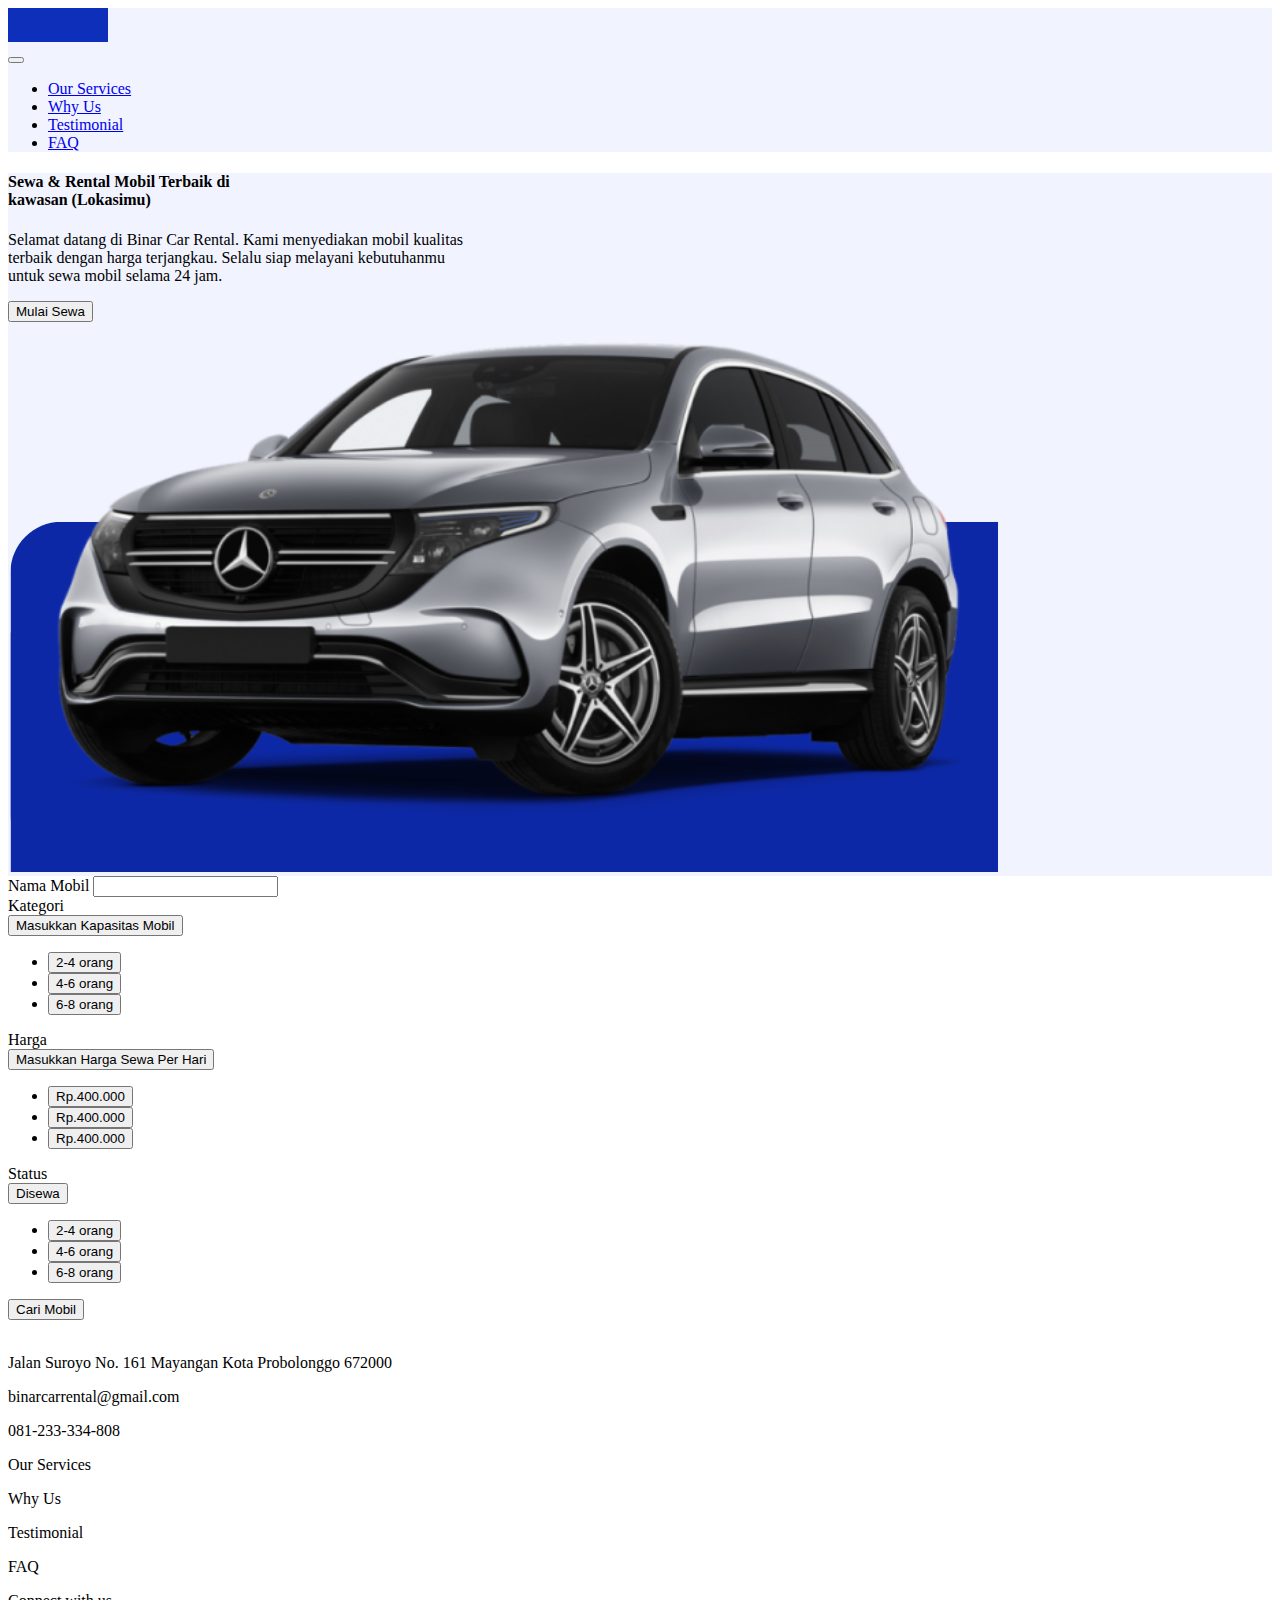
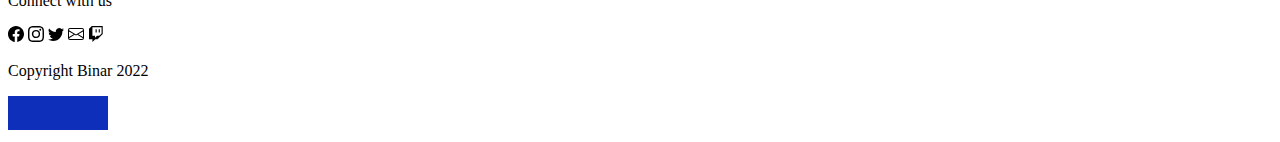
<file: indextwo.html>
<!DOCTYPE html>
<html lang="en">
  <head>
    <meta charset="UTF-8" />
    <meta name="viewport" content="width=device-width, initial-scale=1.0" />
    <title>Document</title>
    <link href="https://cdn.jsdelivr.net/npm/bootstrap@5.3.1/dist/css/bootstrap.min.css" rel="stylesheet" integrity="sha384-4bw+/aepP/YC94hEpVNVgiZdgIC5+VKNBQNGCHeKRQN+PtmoHDEXuppvnDJzQIu9" crossorigin="anonymous" />
    <link rel="stylesheet" href="style.css" />
  </head>
  <body>
    <div class="container-fluid py-2" style="background-color: #f1f3ff">
      <div class="container">
        <div class="row">
          <div class="col-6">
            <img src="biru.png" style="width: 100px; height: 34px" alt="blue" />
          </div>
          <div class="col-6 ps-5">
            <nav class="navbar navbar-expand-lg">
              <div class="container-fluid">
                <a class="navbar-brand" href="#"></a>
                <button class="navbar-toggler" type="button" data-bs-toggle="collapse" data-bs-target="#navbarNav" aria-controls="navbarNav" aria-expanded="false" aria-label="Toggle navigation">
                  <span class="navbar-toggler-icon"></span>
                </button>
                <div class="collapse navbar-collapse" id="navbarNav">
                  <ul class="navbar-nav">
                    <li class="nav-item">
                      <a class="nav-link active" aria-current="page" href="#">Our Services</a>
                    </li>
                    <li class="nav-item">
                      <a class="nav-link active" href="#">Why Us</a>
                    </li>
                    <li class="nav-item">
                      <a class="nav-link active" href="#">Testimonial</a>
                    </li>
                    <li class="nav-item">
                      <a class="nav-link active" href="#">FAQ</a>
                    </li>
                  </ul>
                </div>
              </div>
            </nav>
          </div>
        </div>
      </div>
    </div>

    <div class="container-fluid pt-4" style="background-color: #f1f3ff">
      <div class="container">
        <div class="row">
          <div class="col-12 col-lg-6 mt-5">
            <h4>
              Sewa & Rental Mobil Terbaik di <br />
              kawasan (Lokasimu)
            </h4>
            <p>
              Selamat datang di Binar Car Rental. Kami menyediakan mobil kualitas <br />
              terbaik dengan harga terjangkau. Selalu siap melayani kebutuhanmu <br />
              untuk sewa mobil selama 24 jam.
            </p>
            <button type="button" class="btn btn-success">Mulai Sewa</button>
          </div>

          <div class="col-12 col-lg-5 me-5">
            <img src="mobilpejabat.png" alt="carrange" class="float-start w-100 h-100" />
          </div>
        </div>
      </div>
    </div>

    <div class="container-fluid py-4">
      <div class="container">
        <div class="border border-light-subtle">
          <div class="row gx-5">
            <div class="col">
              <form>
                <div class="mb-3 ms-3 w-75">
                  <label for="exampleInputEmail1" class="form-label">Nama Mobil</label>
                  <input type="text" class="form-control" id="myinput" aria-describedby="emailHelp" />
                  <!-- <div id="mobil" class="form-text"></div> -->
                </div>
              </form>
            </div>
            <div class="col">
              <label for="exampleInputEmail1" class="form-label">Kategori</label>
              <div class="border-light-subtle">
                <div class="dropdown">
                  <button class="btn border-light-subtle dropdown-toggle" type="button" data-bs-toggle="dropdown" aria-expanded="false">Masukkan Kapasitas Mobil</button>
                  <ul class="dropdown-menu">
                    <li><button class="dropdown-item" type="button">2-4 orang</button></li>
                    <li><button class="dropdown-item" type="button">4-6 orang</button></li>
                    <li><button class="dropdown-item" type="button">6-8 orang</button></li>
                  </ul>
                </div>
              </div>
            </div>
            <div class="col">
              <label for="exampleInputEmail1" class="form-label">Harga</label>

              <div class="border-light-subtle">
                <div class="dropdown">
                  <button class="btn border-light-subtle dropdown-toggle" type="button" data-bs-toggle="dropdown" aria-expanded="false">Masukkan Harga Sewa Per Hari</button>
                  <ul class="dropdown-menu">
                    <li><button class="dropdown-item" type="button">Rp.400.000</button></li>
                    <li><button class="dropdown-item" type="button">Rp.400.000</button></li>
                    <li><button class="dropdown-item" type="button">Rp.400.000</button></li>
                  </ul>
                </div>
              </div>
            </div>
            <div class="col">
              <label for="exampleInputEmail1" class="form-label">Status</label>
              <div class="border-light-subtle">
                <div class="dropdown">
                  <button class="btn border-light-subtle dropdown-toggle" type="button" data-bs-toggle="dropdown" aria-expanded="false">Disewa</button>
                  <ul class="dropdown-menu">
                    <li><button class="dropdown-item" type="button">2-4 orang</button></li>
                    <li><button class="dropdown-item" type="button">4-6 orang</button></li>
                    <li><button class="dropdown-item" type="button">6-8 orang</button></li>
                  </ul>
                </div>
              </div>
            </div>
            <div class="col">
              <button class="btn btn-success mt-4" onclick="onSearchCar()">Cari Mobil</button>

              <div id="car-card" class="mt-5 p-5 d-none d-flex flex-col card">
                <img id="carImage" class="w-100" />
                <p id="animal-desc" class="mt-3"></p>
              </div>
            </div>
          </div>
        </div>
      </div>
    </div>

    <div class="container-fluid py-5">
      <div class="container">
        <div class="row">
          <div class="col-12 col-lg-3 fw-bold">
            <p class="text-start">Jalan Suroyo No. 161 Mayangan Kota Probolonggo 672000</p>
            <p class="text-start">binarcarrental@gmail.com</p>
            <p class="text-start">081-233-334-808</p>
          </div>

          <div class="col-12 col-lg-3">
            <p class="text-start">Our Services</p>
            <p class="text-start">Why Us</p>
            <p class="text-start">Testimonial</p>
            <p class="text-start">FAQ</p>
          </div>

          <div class="col-12 col-lg-3 ps-1 fw-bold">
            <p>Connect with us</p>
            <div>
              <svg xmlns="http://www.w3.org/2000/svg" width="16" height="16" fill="currentColor" class="bi bi-facebook" viewBox="0 0 16 16">
                <path
                  d="M16 8.049c0-4.446-3.582-8.05-8-8.05C3.58 0-.002 3.603-.002 8.05c0 4.017 2.926 7.347 6.75 7.951v-5.625h-2.03V8.05H6.75V6.275c0-2.017 1.195-3.131 3.022-3.131.876 0 1.791.157 1.791.157v1.98h-1.009c-.993 0-1.303.621-1.303 1.258v1.51h2.218l-.354 2.326H9.25V16c3.824-.604 6.75-3.934 6.75-7.951z"
                />
              </svg>
              <svg xmlns="http://www.w3.org/2000/svg" width="16" height="16" fill="currentColor" class="bi bi-instagram" viewBox="0 0 16 16">
                <path
                  d="M8 0C5.829 0 5.556.01 4.703.048 3.85.088 3.269.222 2.76.42a3.917 3.917 0 0 0-1.417.923A3.927 3.927 0 0 0 .42 2.76C.222 3.268.087 3.85.048 4.7.01 5.555 0 5.827 0 8.001c0 2.172.01 2.444.048 3.297.04.852.174 1.433.372 1.942.205.526.478.972.923 1.417.444.445.89.719 1.416.923.51.198 1.09.333 1.942.372C5.555 15.99 5.827 16 8 16s2.444-.01 3.298-.048c.851-.04 1.434-.174 1.943-.372a3.916 3.916 0 0 0 1.416-.923c.445-.445.718-.891.923-1.417.197-.509.332-1.09.372-1.942C15.99 10.445 16 10.173 16 8s-.01-2.445-.048-3.299c-.04-.851-.175-1.433-.372-1.941a3.926 3.926 0 0 0-.923-1.417A3.911 3.911 0 0 0 13.24.42c-.51-.198-1.092-.333-1.943-.372C10.443.01 10.172 0 7.998 0h.003zm-.717 1.442h.718c2.136 0 2.389.007 3.232.046.78.035 1.204.166 1.486.275.373.145.64.319.92.599.28.28.453.546.598.92.11.281.24.705.275 1.485.039.843.047 1.096.047 3.231s-.008 2.389-.047 3.232c-.035.78-.166 1.203-.275 1.485a2.47 2.47 0 0 1-.599.919c-.28.28-.546.453-.92.598-.28.11-.704.24-1.485.276-.843.038-1.096.047-3.232.047s-2.39-.009-3.233-.047c-.78-.036-1.203-.166-1.485-.276a2.478 2.478 0 0 1-.92-.598 2.48 2.48 0 0 1-.6-.92c-.109-.281-.24-.705-.275-1.485-.038-.843-.046-1.096-.046-3.233 0-2.136.008-2.388.046-3.231.036-.78.166-1.204.276-1.486.145-.373.319-.64.599-.92.28-.28.546-.453.92-.598.282-.11.705-.24 1.485-.276.738-.034 1.024-.044 2.515-.045v.002zm4.988 1.328a.96.96 0 1 0 0 1.92.96.96 0 0 0 0-1.92zm-4.27 1.122a4.109 4.109 0 1 0 0 8.217 4.109 4.109 0 0 0 0-8.217zm0 1.441a2.667 2.667 0 1 1 0 5.334 2.667 2.667 0 0 1 0-5.334z"
                />
              </svg>
              <svg xmlns="http://www.w3.org/2000/svg" width="16" height="16" fill="currentColor" class="bi bi-twitter" viewBox="0 0 16 16">
                <path
                  d="M5.026 15c6.038 0 9.341-5.003 9.341-9.334 0-.14 0-.282-.006-.422A6.685 6.685 0 0 0 16 3.542a6.658 6.658 0 0 1-1.889.518 3.301 3.301 0 0 0 1.447-1.817 6.533 6.533 0 0 1-2.087.793A3.286 3.286 0 0 0 7.875 6.03a9.325 9.325 0 0 1-6.767-3.429 3.289 3.289 0 0 0 1.018 4.382A3.323 3.323 0 0 1 .64 6.575v.045a3.288 3.288 0 0 0 2.632 3.218 3.203 3.203 0 0 1-.865.115 3.23 3.23 0 0 1-.614-.057 3.283 3.283 0 0 0 3.067 2.277A6.588 6.588 0 0 1 .78 13.58a6.32 6.32 0 0 1-.78-.045A9.344 9.344 0 0 0 5.026 15z"
                />
              </svg>
              <svg xmlns="http://www.w3.org/2000/svg" width="16" height="16" fill="currentColor" class="bi bi-envelope" viewBox="0 0 16 16">
                <path
                  d="M0 4a2 2 0 0 1 2-2h12a2 2 0 0 1 2 2v8a2 2 0 0 1-2 2H2a2 2 0 0 1-2-2V4Zm2-1a1 1 0 0 0-1 1v.217l7 4.2 7-4.2V4a1 1 0 0 0-1-1H2Zm13 2.383-4.708 2.825L15 11.105V5.383Zm-.034 6.876-5.64-3.471L8 9.583l-1.326-.795-5.64 3.47A1 1 0 0 0 2 13h12a1 1 0 0 0 .966-.741ZM1 11.105l4.708-2.897L1 5.383v5.722Z"
                />
              </svg>
              <svg xmlns="http://www.w3.org/2000/svg" width="16" height="16" fill="currentColor" class="bi bi-twitch" viewBox="0 0 16 16">
                <path d="M3.857 0 1 2.857v10.286h3.429V16l2.857-2.857H9.57L14.714 8V0H3.857zm9.714 7.429-2.285 2.285H9l-2 2v-2H4.429V1.143h9.142v6.286z" />
                <path d="M11.857 3.143h-1.143V6.57h1.143V3.143zm-3.143 0H7.571V6.57h1.143V3.143z" />
              </svg>
            </div>
          </div>
          <div class="col-12 col-lg-3 ps-1 fw-bold">
            <p>Copyright Binar 2022</p>
            <img src="biru.png" style="width: 100px; height: 34px" alt="blue" />
          </div>
        </div>
      </div>
    </div>

    <div class="container">
      <h3 class="text-danger mt-5 text-center" id="para" style="display: none">Not Found</h3>
      <div class="row mt-3" id="card"></div>
    </div>

    <script src="fungsi.js"></script>
    <script src="https://cdn.jsdelivr.net/npm/bootstrap@5.3.1/dist/js/bootstrap.bundle.min.js" integrity="sha384-HwwvtgBNo3bZJJLYd8oVXjrBZt8cqVSpeBNS5n7C8IVInixGAoxmnlMuBnhbgrkm" crossorigin="anonymous"></script>
  </body>
</html>
</file>
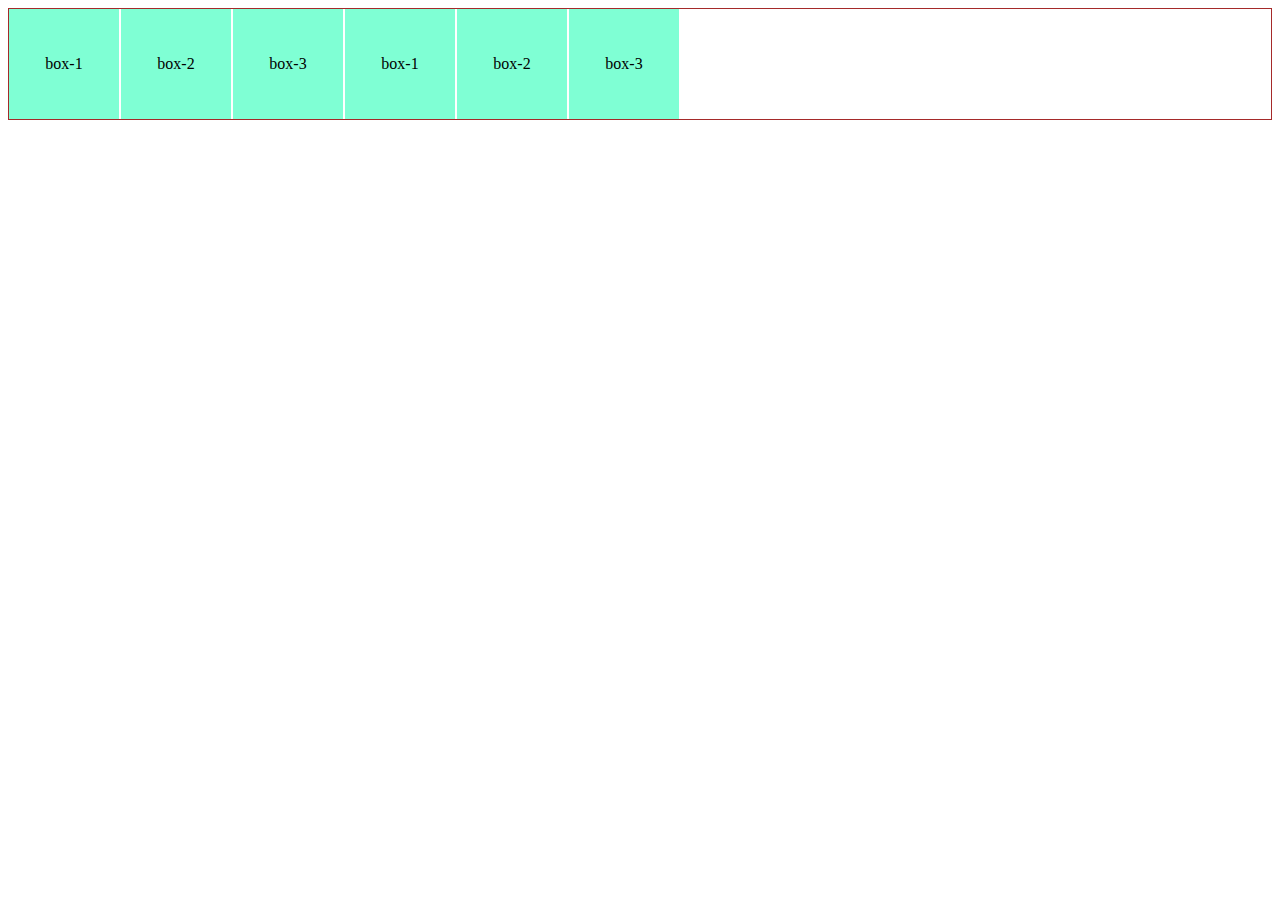
<file: indexxx.html>
<!DOCTYPE html>
<html lang="en">
  <head>
    <meta charset="UTF-8" />
    <meta name="viewport" content="width=device-width, initial-scale=1.0" />
    <title>Document</title>
  </head>
  <body>
    <div class="wrapper">
      <div class="item">box-1</div>
      <div class="item">box-2</div>
      <div class="item">box-3</div>
      <div class="item">box-1</div>
      <div class="item">box-2</div>
      <div class="item">box-3</div>
    </div>

    <style>
      .wrapper {
        max-height: 120px;
        border: 1px solid brown;
        display: flex;
        overflow-x: auto;
      }
      .wrapper::-webkit-scrollbar {
        width: 0;
      }

      .wrapper .item {
        width: 110px;
        height: 110px;
        line-height: 110px;
        text-align: center;
        background-color: aquamarine;
        margin-right: 2px;
      }
    </style>
  </body>
</html>
</file>
<file: style.css>
.checked {
  color: orange;
}

#birumobil {
  border-top-left-radius: 100px;
  background-color: blue;
  width: 576px;
  height: 243px;
}
</file>
